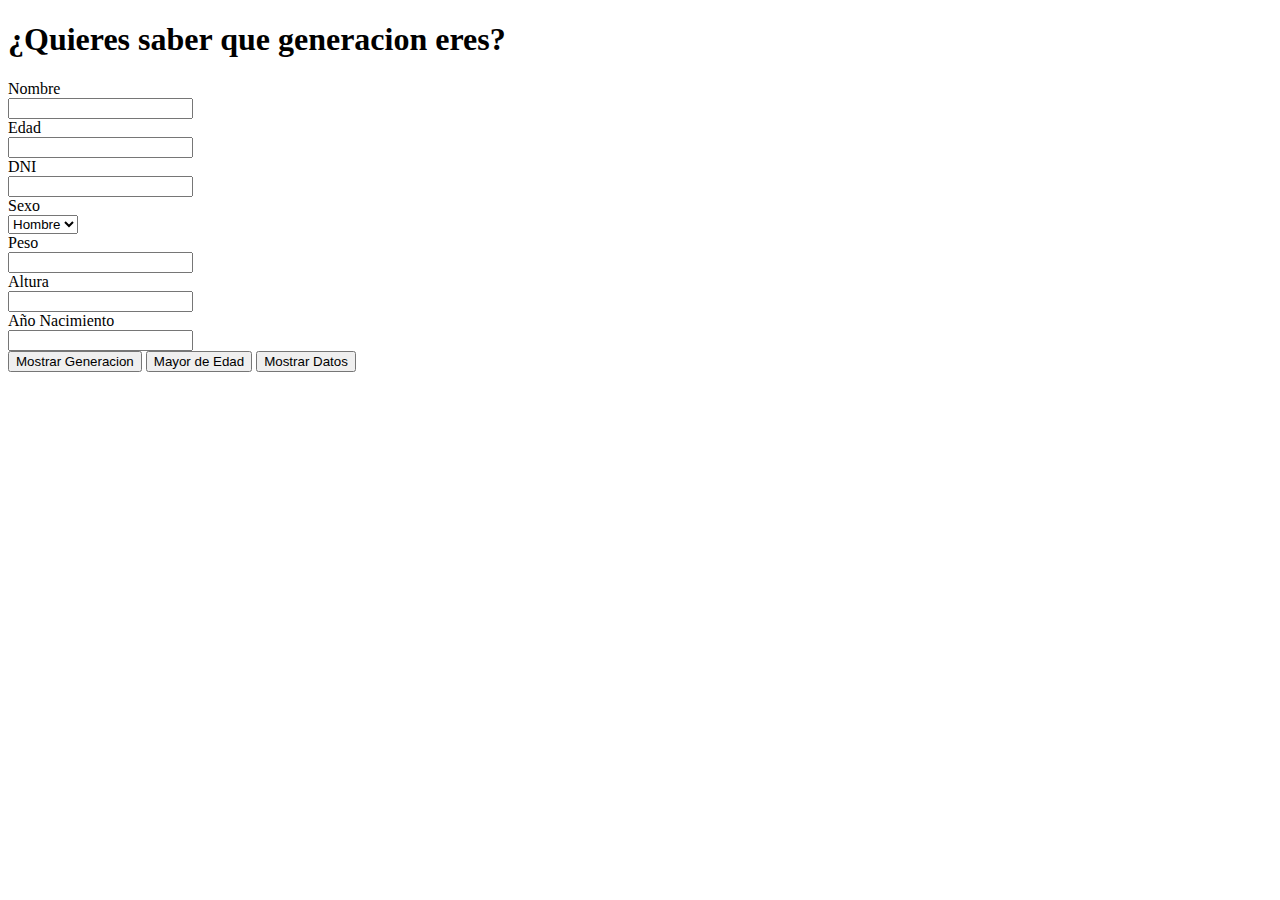
<file: EjercicioN2.html>
<!DOCTYPE html>
<html lang="en">
<head>
    <meta charset="UTF-8">
    <meta http-equiv="X-UA-Compatible" content="IE=edge">
    <meta name="viewport" content="width=device-width, initial-scale=1.0">
    <title>Ejercicio Nº 2</title>
    <link rel="stylesheet" href="https://cdn.jsdelivr.net/npm/bootstrap@4.6.2/dist/css/bootstrap.min.css"
        integrity="sha384-xOolHFLEh07PJGoPkLv1IbcEPTNtaed2xpHsD9ESMhqIYd0nLMwNLD69Npy4HI+N" crossorigin="anonymous">
</head>
<body>
    <h1 class="text-center my-4">¿Quieres saber que generacion eres?<br></h1>
    <div class="container">
        <div class=" bg-warning mt-3">
            <form id="form" class="text-center my-5">
                <div class="my-3">
                    <label for="nombre"class="font-weight-bold">Nombre</label><br>
                    <input type="text" id="nombre"> <br>
                </div>
                <div class="my-3">
                    <label for="edad"class="font-weight-bold">Edad</label><br>
                    <input type="number" id="edad"> <br>
                </div>
                <div class="my-3">
                    <label for="DNI"class="font-weight-bold">DNI</label><br>
                    <input type="number" id="DNI"> <br>
                </div>
                <div class="my-3">
                    <label for="Sexo"class="font-weight-bold">Sexo</label><br>
                    <select name="Sexo" id="Sexo">
                        <option value="Hombre">Hombre</option>
                        <option value="Mujer">Mujer</option>
                    </select> <br>
                </div>
                <div class="my-3">
                    <label for="peso"class="font-weight-bold">Peso</label><br>
                    <input type="number" id="peso"><br>
                </div>
                <div class="my-3">
                    <label for="altura"class="font-weight-bold">Altura</label><br>
                    <input type="number" id="altura"><br>
                </div>
                <div class="my-3">
                    <label for="anio_nacimiento" class="font-weight-bold">Año Nacimiento</label><br>
                    <input type="number" id="anio_nacimiento">
                </div>
                <button type="submit" class="btn btn-danger mt-3 my-3">Mostrar Generacion</button>
                <button type="button" class="btn btn-light mt-3 my-3">Mayor de Edad</button>
                <button type="button" class="btn btn-secondary mt-3 my-3">Mostrar Datos</button>
                
                
            </form>
            <!-- <div id="contenedor">Contenedor</div> -->
    
        </div>
    </div>
    

    <script src="https://cdn.jsdelivr.net/npm/jquery@3.5.1/dist/jquery.slim.min.js"
        integrity="sha384-DfXdz2htPH0lsSSs5nCTpuj/zy4C+OGpamoFVy38MVBnE+IbbVYUew+OrCXaRkfj"
        crossorigin="anonymous"></script>
    <script src="https://cdn.jsdelivr.net/npm/bootstrap@4.6.2/dist/js/bootstrap.bundle.min.js"
    integrity="sha384-Fy6S3B9q64WdZWQUiU+q4/2Lc9npb8tCaSX9FK7E8HnRr0Jz8D6OP9dO5Vg3Q9ct"
    crossorigin="anonymous"></script>

    <script src="JavaScript/EjercicioNº2.js"></script>
</body>
</html>
</file>
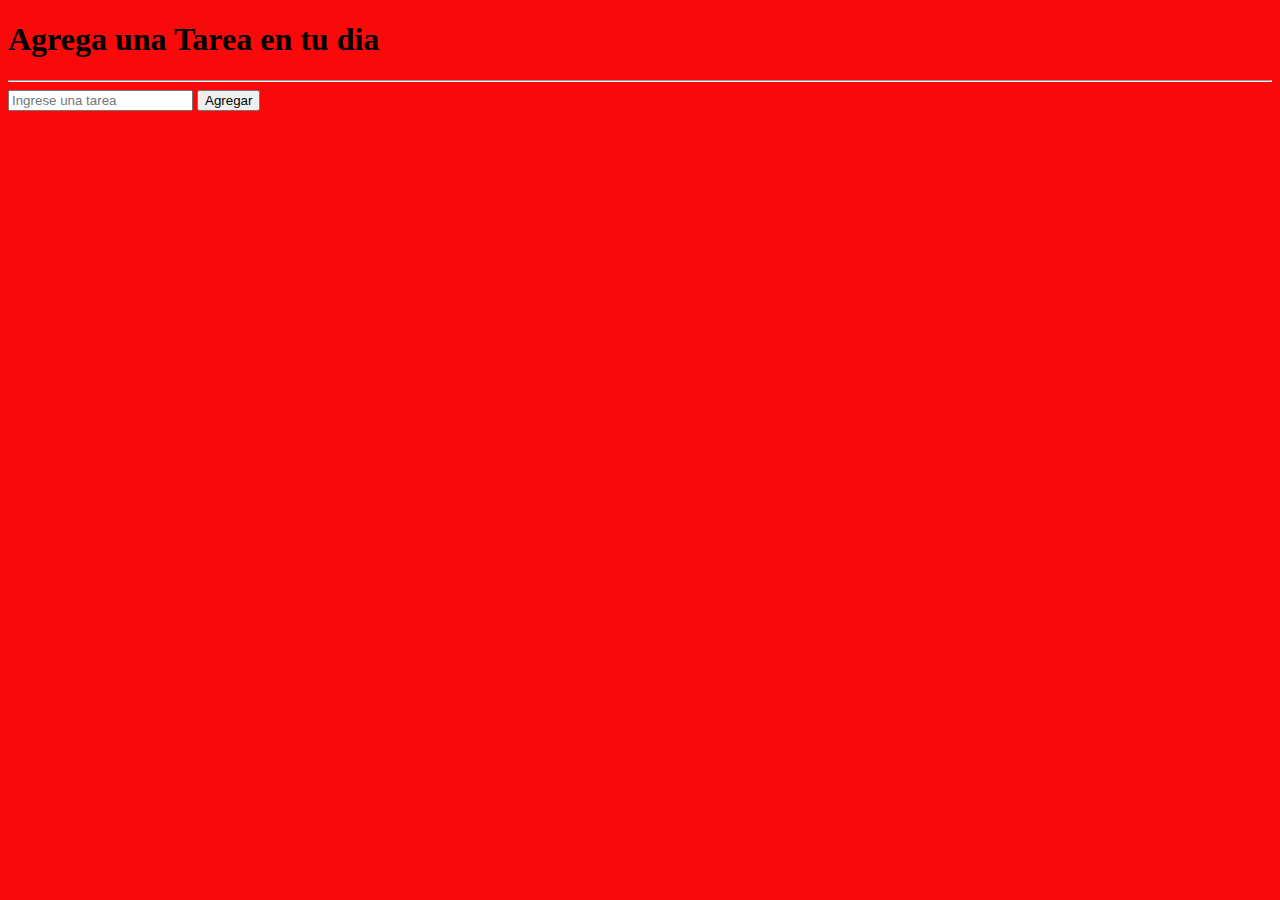
<file: EjercicioN3.html>
<!DOCTYPE html>
<html lang="es">
  <head>
    <meta charset="UTF-8" />
    <meta http-equiv="X-UA-Compatible" content="IE=edge" />
    <meta name="viewport" content="width=device-width, initial-scale=1.0" />
    <link rel="stylesheet" href="Css/Ejercicio3.css" />
    <link href="https://cdn.jsdelivr.net/npm/bootstrap@5.2.1/dist/css/bootstrap.min.css" rel="stylesheet" integrity="sha384-iYQeCzEYFbKjA/T2uDLTpkwGzCiq6soy8tYaI1GyVh/UjpbCx/TYkiZhlZB6+fzT" crossorigin="anonymous">
    <title>Lista de tareas</title>
  </head>
  <body class="bg-info">
    <h1 class="text-center mt-4 text-white ">Agrega una Tarea en tu dia</h1><hr>
    <div class="container">
      <form id="form">
        <div class="input-group mb-3">
          <input type="text" id="tarea" class="form-control mx-5 mt-5" placeholder="Ingrese una tarea" aria-label="Ingrese una tarea" aria-describedby="button-addon2">
          <button class="btn btn-outline-secondary mx-2 mt-5 bg-warning" type="submit">Agregar</button>
          <ul class="list-group mt-5" id="listaTareas"></ul>
        </div>
      </form>
    </div>






    
  <script src="JavaScript/Ejercicio Nº3.js"></script>
  <script src="https://cdn.jsdelivr.net/npm/bootstrap@5.2.1/dist/js/bootstrap.bundle.min.js" integrity="sha384-u1OknCvxWvY5kfmNBILK2hRnQC3Pr17a+RTT6rIHI7NnikvbZlHgTPOOmMi466C8" crossorigin="anonymous"></script>
  </body>
</html>
</file>
<file: Css/Ejercicio3.css>
body {
    background-color: rgb(249, 9, 9);
  }
</file>
